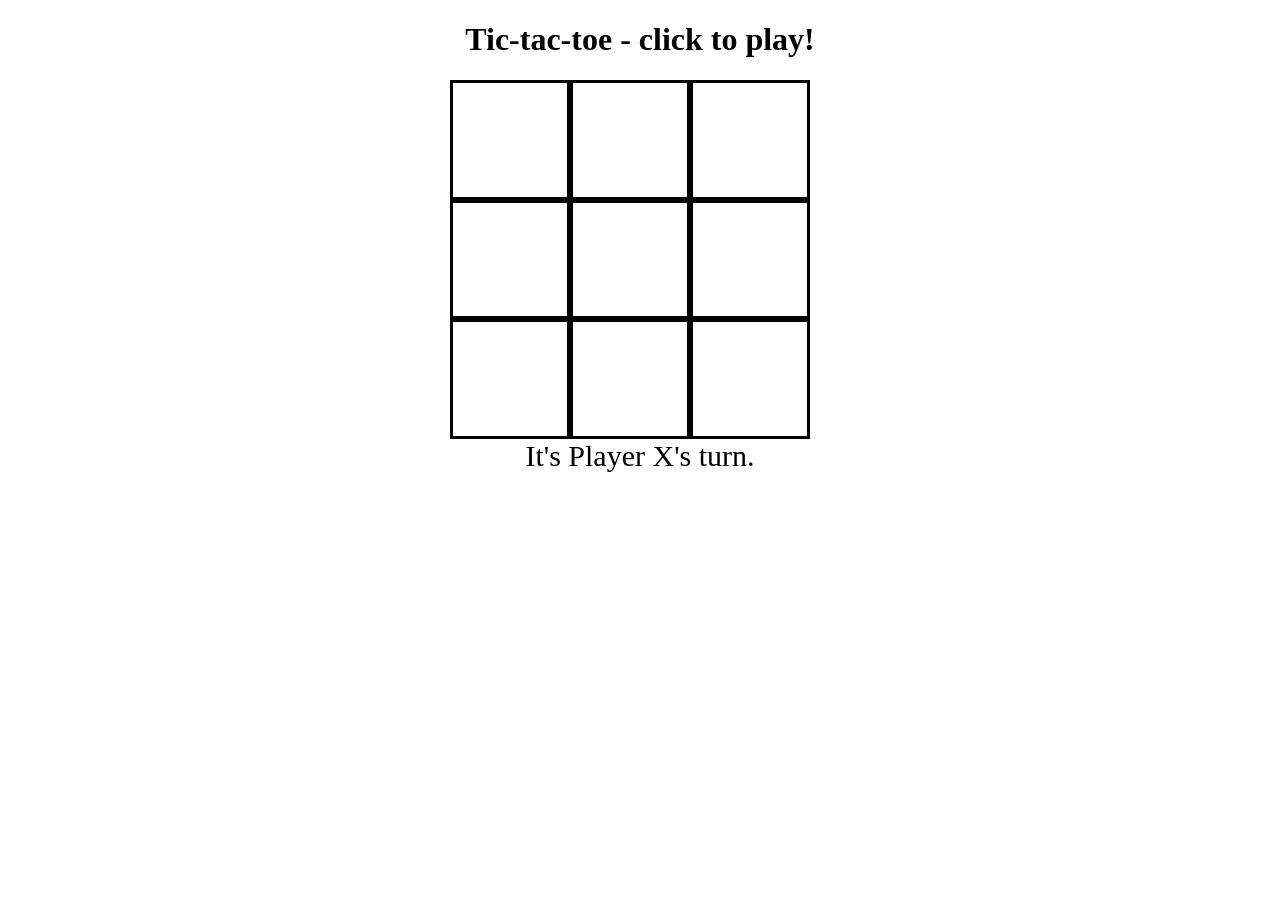
<file: index.html>
<!DOCTYPE html>
<html>
<head>
	<title>tictactoe</title>
  <script src="https://ajax.googleapis.com/ajax/libs/jquery/3.2.1/jquery.min.js"></script>
	<script src="game.js"></script>
	<script src="game_view.js"></script>
	<script src="message.js"></script>
	<script src="message_view.js"></script>
	<script src="index.js"></script>
	<link rel="stylesheet" type="text/css" href="styles.css">
</head>
<body>
	<h1>Tic-tac-toe - click to play!</h1>
	<ul id="board">
		<li id="0" class="cell"><div class="turn"></div></li>
		<li id="1" class="cell"><div class="turn"></div></li>
		<li id="2" class="cell"><div class="turn"></div></li>
		<li id="3" class="cell"><div class="turn"></div></li>
		<li id="4" class="cell"><div class="turn"></div></li>
		<li id="5" class="cell"><div class="turn"></div></li>
		<li id="6" class="cell"><div class="turn"></div></li>
		<li id="7" class="cell"><div class="turn"></div></li>
		<li id="8" class="cell"><div class="turn"></div></li>
	</ul>
	<div class="notice"></div>
	<div class="replay">Click here to play again!</div>
</body>
</html>
</file>
<file: styles.css>
#board {
	margin: 0 auto;
	padding: 0;
	overflow: auto;
	width: 30%;
}

.cell {
	display: block;
	width: 30%;
	float: left;
	padding-bottom: 30%;
	border: solid 3px;
	position: relative;
}

.turn {
	margin: 0 auto;
	width: 100%;
	height: 100%;
	display: inline-block;
	position: absolute;
	text-align: center;
	vertical-align: middle;
	line-height: 136.8px;
	font-size: 60px;
}

h1 {
	text-align: center;
}

.notice, .replay {
	height: 100%;
	text-align: center;
	font-size: 30px;
}

.replay {
	padding-top: 30px;
	display: none;
}
</file>
